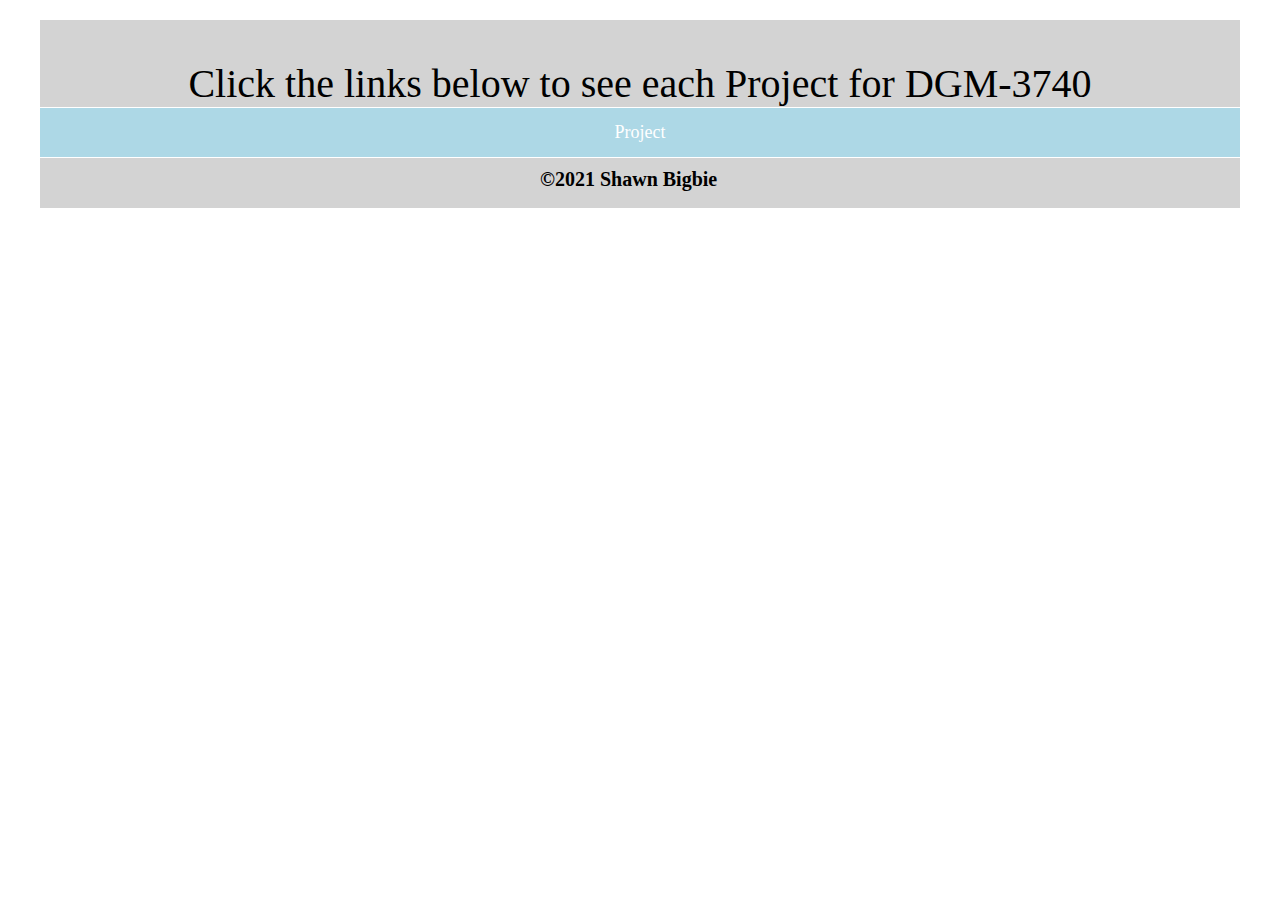
<file: index.html>
<!DOCTYPE html>
<html lang="en">

<head>
  <meta charset="utf-8">
  <meta name="description" content="DGM 3740">
  <meta name="keywords" content="DGM 3740">
  <meta name="author" content="Shawn Bigbie">
  <meta name="viewport" content="width=device-width, initial-scale=1.0">
  <title>Home - DGM 3740</title>
  <link rel="stylesheet" href="styles/main.css">
</head>
<body>
  <header>
    <h1>Click the links below to see each Project for DGM-3740</h1>
  </header>
  <main>
      <ul>
        <li><a href="template/list.html">Project</a></li>
      </ul>
  </main>
  <footer>
    <p id="copyright">©2021 Shawn Bigbie</p>
  </footer>
</body>
</html>
</file>
<file: styles/main.css>
/* CSS Reset */
html, body, div, span, applet, object, iframe,
h1, h2, h3, h4, h5, h6, p, blockquote, pre,
a, abbr, acronym, address, big, cite, code,
del, dfn, em, img, ins, kbd, q, s, samp,
small, strike, strong, sub, sup, tt, var,
b, u, i, center,
dl, dt, dd, ol, ul, li,
fieldset, form, label, legend,
table, caption, tbody, tfoot, thead, tr, th, td,
article, aside, canvas, details, embed, 
figure, figcaption, footer, header, hgroup, 
menu, nav, output, ruby, section, summary,
time, mark, audio, video {
	margin: 0;
	padding: 0;
	border: 0;
	font-size: 100%;
	font: inherit;
	vertical-align: baseline;
}

 ul {
    list-style-type: none;
    max-width: 75rem;
    margin: 0 auto;
    overflow: hidden;
    background-color: lightblue;
  }
  
  li a {
    display: block;
    color: white;
    text-align: center;
    padding: 14px 20px;
    text-decoration: none;
    font-size: 18px;
    width: 100px;
    margin: 0 auto;
  }

  h1 {
      width: 80%;
      padding-top: 40px;
      font-size: 40px;
      margin: 0 auto;
      text-align: center;
  }

  header {
    height: auto;
    max-width: 75rem;
    margin: 0 auto;
    background-color: lightgray;
    position: relative;
    margin-top: 20px;
  }

  main {
    max-width: 75rem;
    margin: 0 auto;
    height: 50px;
    margin-top: 1px;
  }

  footer {
    height: 50px;
    margin: 0 auto;
    max-width: 75rem;
    background-color: lightgray;
    margin-bottom: 1px;
  }

  #copyright {
      padding-top: 10px;
      margin: 0 auto;
      width: 200px;
      font-size: 20px;
      font-weight: bold;
  }
</file>
